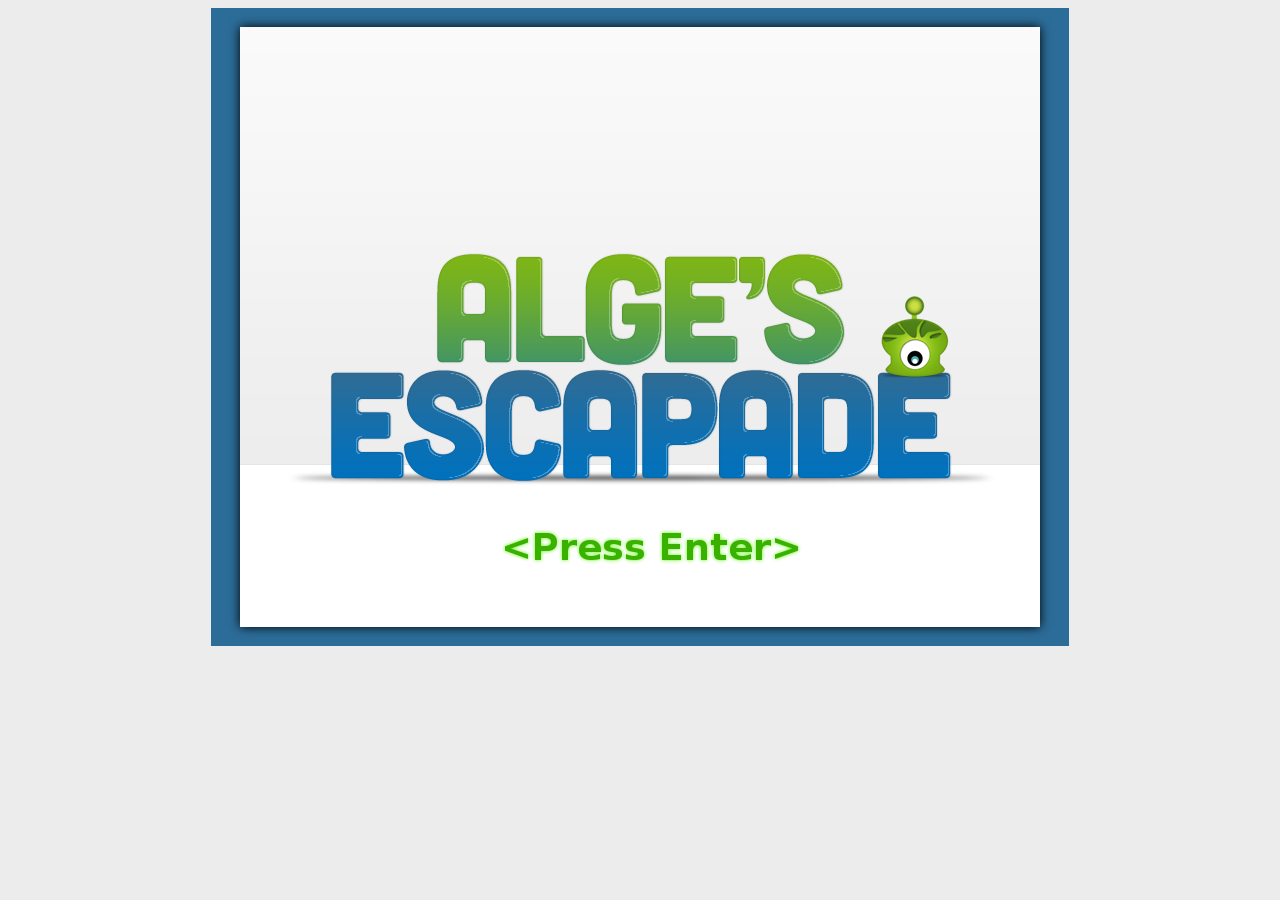
<file: index.htm>
<!DOCTYPE html>
<html>
    <head>
        <meta http-equiv="Content-Type" content="text/html; charset=utf-8">
        <link media="screen" href="css/main.css" rel="stylesheet" type="text/css" />

        <link rel="shortcut icon" type="image/x-icon" href="img/favicon.ico">
        <link rel="apple-touch-icon" sizes="114x114" href="img/touch-icon-114x114.png" />
        <link rel="apple-touch-icon" sizes="72x72" href="img/touch-icon-72x72.png" />
        <link rel="apple-touch-icon" href="img/touch-icon-iphone.png" />

        <script type="text/javascript" src="js/jquery-1.8.2.js"></script>
        <script type="text/javascript" src="js/gamejs/yabble.js"></script>
        <script type="text/javascript" src="js/gamejs/gamejs.min.js"></script>
        <script type="text/javascript" src="js/lib/utils.js"></script>
        <script type="text/javascript">
            $(document).ready(function(){
                var gamejs;
                require.setModuleRoot('./js/');
                require.run('main');
            });
        </script>
        <title>Alge's Escapade</title>
    </head>
    <body>
        <div id="preload">
            <img src="img/loading.gif" />
            <img src="img/loading-text.png" />
        </div>
        <div id="gameWindow">
            <canvas id="gjs-canvas"></canvas>
            <div id="gameEnd"></div>
        </div>
    </body>
</html>
</file>
<file: css/main.css>
body
{
    background-color:#ECECEC;
    overflow:hidden;
}

#preload, #gameWindow
{
    margin:auto;
}

#gameWindow
{
    padding:19px 29px;
    width:800px;
    height:600px;
    background-image:url('../img/game-window.png');
    background-repeat:no-repeat;
    display:none;
}

canvas
{
   -moz-box-shadow:    0 0 10px #000000;
   -webkit-box-shadow: 0 0 10px #000000;
   box-shadow:         0 0 10px #000000;
}

#gameEnd
{
    position:relative;
    display:none;
    width:800px;
    height:600px;
    background-image:url('../img/end.png');
    top:-604px;
}

#preload
{
    padding-top:250px;
    width:800px;
    height:600px;
    text-align:center;
}

#preload img
{
    display:block;
    margin: auto;
}

#game_tooltip
{
    position:relative;
    width:800px;
    background: -webkit-linear-gradient(#ECECEC, #CACACA);
    background: -moz-linear-gradient(#ECECEC, #CACACA);
    background: -o-linear-gradient(#ECECEC, #CACACA);
    background: -ms-linear-gradient(#ECECEC, #CACACA);
    background: linear-gradient(#ECECEC, #CACACA);
    border-bottom: 1px solid #9A9A9A;
    border-radius: 0px 0px 10px 10px;
    color:#585351;
    text-shadow: 0px 1px 0px white;
    padding-top:10px;
    padding-bottom:10px;
    font-weight: bold;
    text-align: center;
    top:-605px;
    display:none;
}

#game_scorecard_bg
{
    position:relative;
    width:800px;
    height:600px;
    top:-624px;
    background-color: rgba(0,0,0,0.4);
    display:none;
}

#game_scorecard
{
    background-image:url('../img/scorecard-background.png');
    position:relative;
    top:68px;
    left:140px;
    width:500px;
    height:460px;
    z-index: 999;
    font-family: Helvetica,arial,sans-serif;
}

#game_scorecard h1
{
    font-size:30px;
    text-transform:uppercase;
    padding-top:37px;
    margin-left:41px;
}

#game_scorecard p
{
    font-size:20px;
    font-weight: bold;
    margin-left:38px;
    border-bottom:1px solid #000000;
    width:418px;
    margin-top:10px;
}

#game_scorecard p.scoreholder
{
    height:38px;
}

#game_scorecard p span
{
    float:right;
}


#game_scorecard .score .star
{
    width:42px;
    height:41px;
    background-image:url(../img/star-off.png);
    background-repeat: no-repeat;
    float:left;
    position:relative;
    top:-10px;
}

#game_scorecard .score .star.enabled
{
    background-image:url(../img/star-on.png);
}

#game_scorecard .nextLevel,
#game_scorecard .resetLevel,
#game_scorecard .mainMenu
{
    display:block;
    font-size:-1px;
    text-indent:-9999px;
    outline: none;
    background-repeat:no-repeat;
    position:relative;
    margin-top:60px;
}

#game_scorecard .nextLevel
{
    background-image:url(../img/next-button.png);
    width:180px;
    height:92px;
    top:-313px;
    margin-left:277px;
    background-position: 0px 0px;
}

#game_scorecard .nextLevel:hover
{
    background-position: -190px 0px;
}

#game_scorecard .mainMenu
{
    background-image:url(../img/menu-button.png);
    width:180px;
    height:92px;
    margin-left:28px;
    background-position: 0px 0px;
}

#game_scorecard .mainMenu:hover
{
    background-position: -190px 0px;
}

#game_scorecard .resetLevel
{
    background-image:url(../img/reset.png);
    width:100px;
    height:101px;
    top:-160px;
    margin-left:198px;
}

#game_scorecard .disabled
{
    opacity:0.5;
}

#game_scorecard .disabled:hover
{
    cursor: default;
    background-position: 0px 0px;
}
</file>
